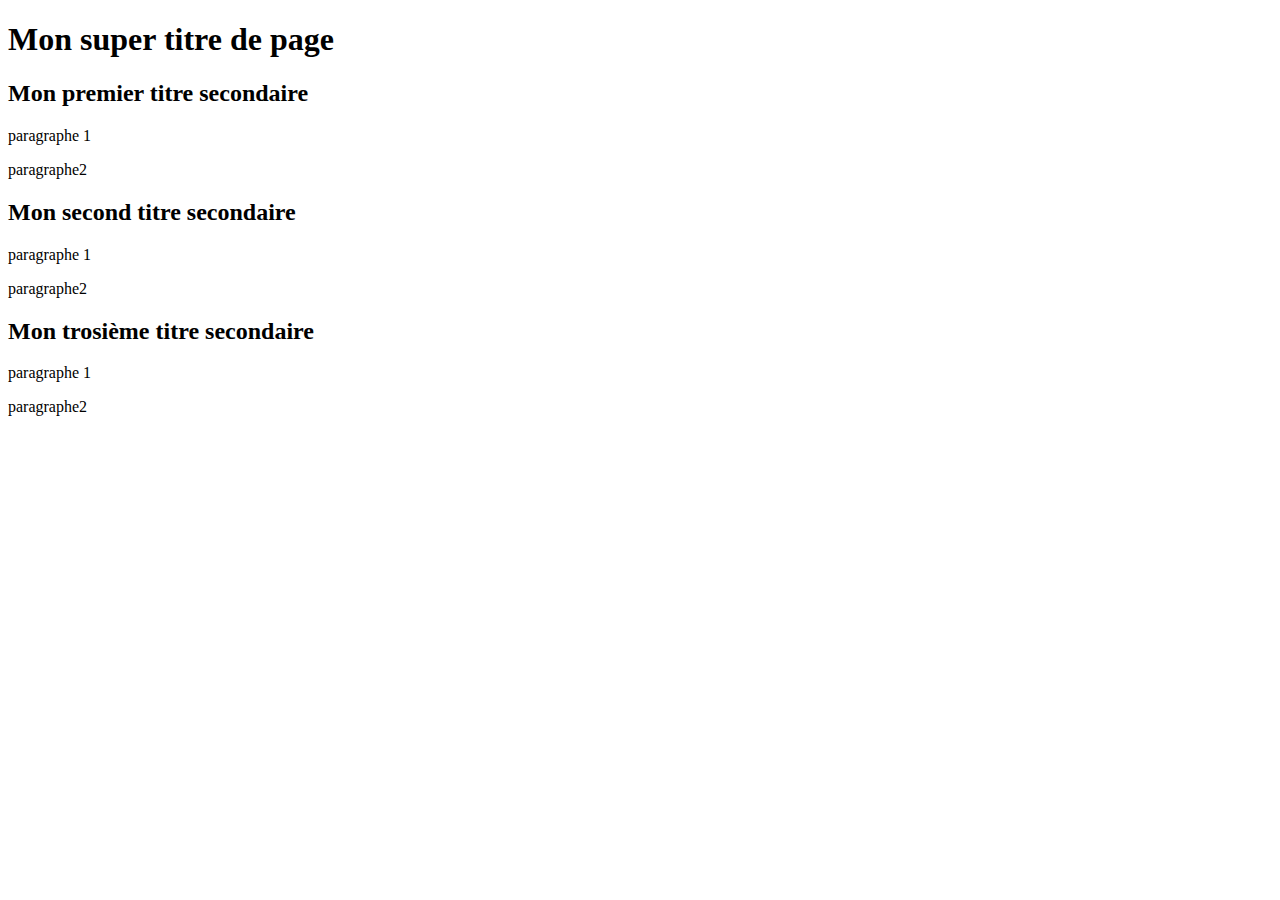
<file: index.html>
<!DOCTYPE html>
<html lang="en">
<head>
    <meta charset="UTF-8">
    <title>Title</title>
<html lang="fr">
<head>

    <meta charset="UTF-8">
    <title>Ma super page2</title>

    <link rel="stylesheet"href="../Documentation/styles.css"

</head>

<body>
<h1>Mon super titre de page<h2>

    <h2>Mon premier titre secondaire</h2>
    <p>paragraphe 1</p>
    <p>paragraphe2 </p>


    <h2>Mon second titre secondaire</h2>
    <p>paragraphe 1</p>
    <p>paragraphe2 </p>


    <h2>Mon trosième titre secondaire</h2>
    <p>paragraphe 1</p>
    <p>paragraphe2 </p>



</h1

</body >

</html>






<body>

</body>
</html>
</file>
<file: Documentation/styles.css>
.background{
    background-color: blue;
}

.undertilte{
    color: aqua;
    text-decoration: underline;
    border:thin solid red;
    width: 50%;
    height: 50px;
    box-shadow : 3px 3px  3px black;
}

.coucou {
    color: blue;
    text-decoration : lightskyblue;
    border:thin solid blue;
}
Londres {
    color: chartreuse;
    text-decoration: darkgreen;
    border :thin solid blueviolet;
    }  title {
        color: aliceblue;

       h1 {color: aqua;

       }

       h2 {color:rebeccapurple;
       }

    p { color: rgba(250, 2, 8, 0.31);
     }

    body {background: beige;
    }
</file>
